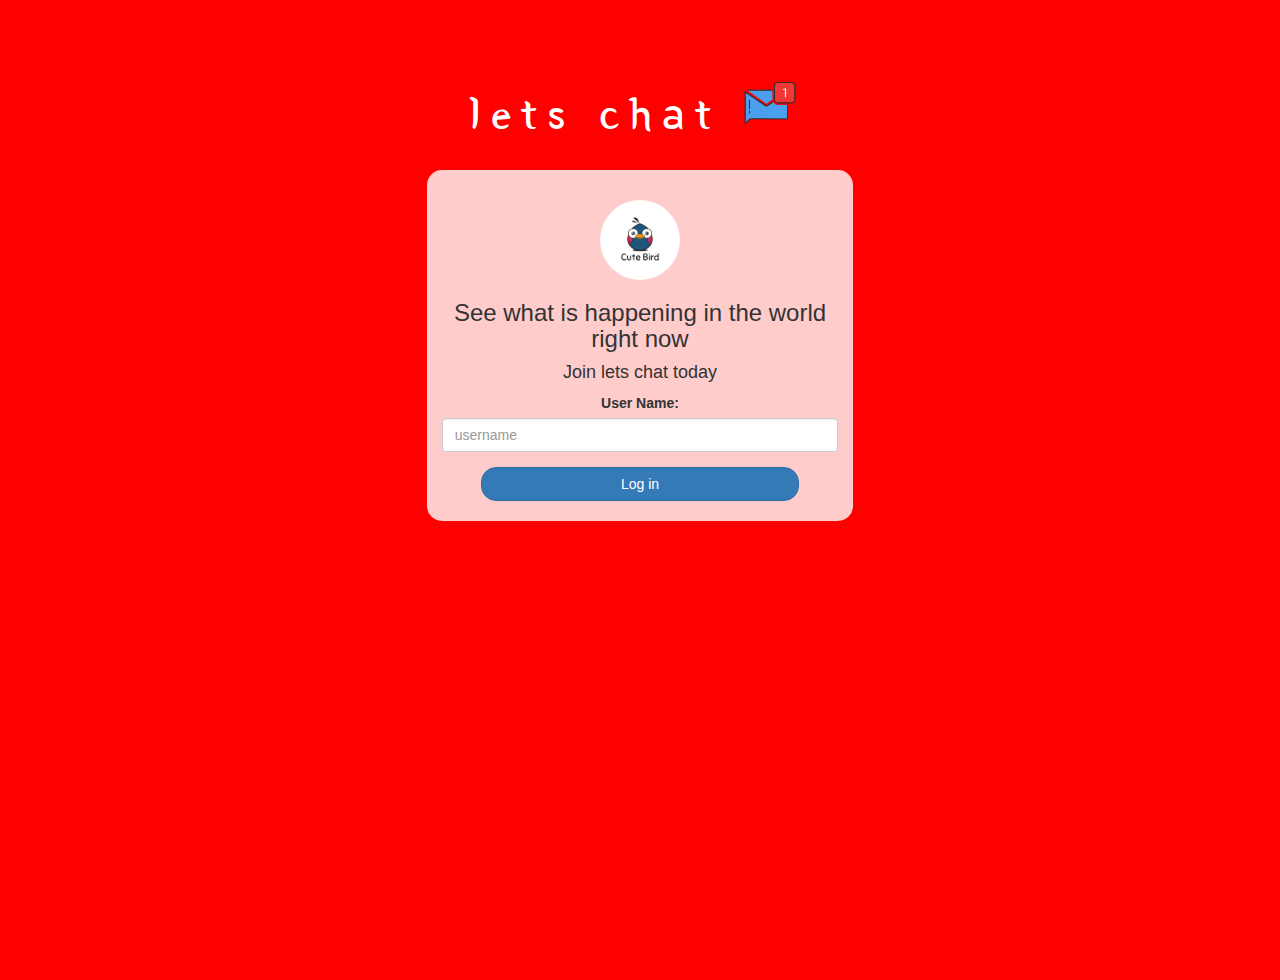
<file: index.html>
<!DOCTYPE html>
<html>
<head>
	<title>lets chat</title>
<link href="https://fonts.googleapis.com/css?family=Yeon+Sung&display=swap" rel="stylesheet"><meta name="viewport" content="width=device-width, initial-scale=1">

<link rel="stylesheet" href="https://maxcdn.bootstrapcdn.com/bootstrap/3.4.0/css/bootstrap.min.css">
<script src="https://ajax.googleapis.com/ajax/libs/jquery/3.4.1/jquery.min.js"></script>
<script src="https://maxcdn.bootstrapcdn.com/bootstrap/3.4.0/js/bootstrap.min.js"></script>

<link rel="stylesheet" type="text/css" href="style.css">
<script src="kwitter.js"></script>
</head>
<body>
<center>
	<h1 class="header">	
		lets chat	<sup>
	<img src="m2.png">
	</sup>
</h1>
	<div class="col-lg-4 col-md-6 col-sm-6 col-xs-11 login_div">
	<img src="logo.png" class="logo">
		<h3 >See what is happening in the world right now</h3>
		<h4 >Join lets chat today</h4>
		<div class="form-group">
		  <label >User Name:</label>
<input type="text" id="user_name" class="form-control" placeholder="username">
		</div>
		<button id="login_button" class="btn btn-primary" onclick="addUser()">Log in</button>
		<br><br>
	</div>
</center>
</body>
</html>
</file>
<file: style.css>
html, body
{
  height: 100%;
  margin: 0;
}

body
{
background-color:red;
}

.header
{
	color: white;font-family: 'Yeon Sung';font-size: 45px;letter-spacing: 10px;margin-top: 80px;
}
.header img
{
	width: 80px;margin-left: -15px;
}

.login_div
{
	background: rgba(255,255,255,0.8);float: none;border-radius: 15px;
}

.logo
{
	width: 80px;margin-top: 30px;border-radius: 40px;
}

#login_button
{
	width: 80%;border-radius: 15px;
}

.room_name
{
	cursor: pointer;
	font-size: 20px;
}


#logout
{
	font-size: 20px; float: right;
}


#output
{
	padding: 10px; width:80%;background: rgba(255,255,255,0.8);border-radius: 15px;
}

.input_div_room_page
{
	width: 80%;
}

.input_div label
{
	color: white;font-size: 20px;
}


.input_div_message_page
{
	position: fixed;bottom: 0px;width: 100%;background: rgba(255,255,255,0.8);
}
.input_div_message_page label
{
	color: black;
}
.input_div_message_page #msg
{
	width: 80%;
}
.input_div_message_page button
{
	margin-top: 15px;
	width: 50%; 
}
.color_white
{
	color: white
}

.user_tick
{
	width:20px;
}
.message_h4
{
	padding-left:5px;color:grey;
}
</file>
